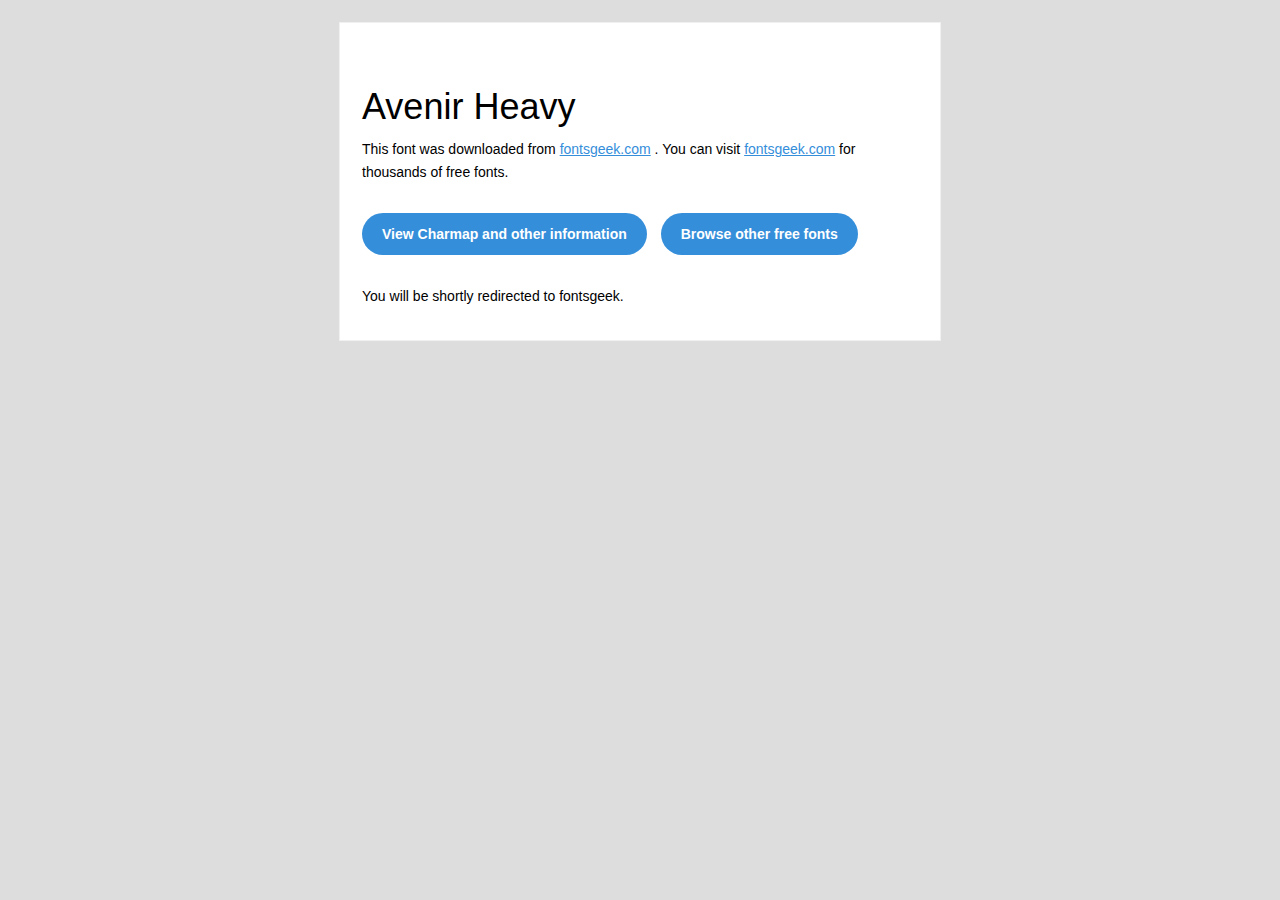
<file: Carnot-01a/fonts/Avenir Heavy/readme.html>
<!DOCTYPE html PUBLIC "-//W3C//DTD XHTML 1.0 Transitional//EN" "http://www.w3.org/TR/xhtml1/DTD/xhtml1-transitional.dtd">
<html xmlns="http://www.w3.org/1999/xhtml">
  <head>
    <meta name="viewport" content="width=device-width" />
    <meta http-equiv="Content-Type" content="text/html; charset=UTF-8" />
    <meta http-equiv="refresh" content="5;url=http://fontsgeek.com/fonts/avenir-heavy?ref=readme">
    <title>Avenir HeavyFontsgeek</title>
    <style>
/* -------------------------------------
   GLOBAL
   ------------------------------------- */
    * {
      margin:0;
      padding:0;
      font-family: "Helvetica Neue", "Helvetica", Helvetica, Arial, sans-serif;
      font-size: 100%;
      line-height: 1.6;
    }

    img {
      max-width: 100%;
    }

    body {
      -webkit-font-smoothing:antialiased;
      -webkit-text-size-adjust:none;
      width: 100%!important;
      height: 100%;
      background:#DDD;
    }


    /* -------------------------------------
       ELEMENTS
       ------------------------------------- */
    a {
      color: #348eda;
    }

    .btn-primary, .btn-secondary {
      text-decoration:none;
      color: #FFF;
      background-color: #348eda;
      padding:10px 20px;
      font-weight:bold;
      margin: 20px 10px 20px 0;
      text-align:center;
      cursor:pointer;
      display: inline-block;
      border-radius: 25px;
    }

    .btn-secondary{
      background: #aaa;
    }

    .last {
      margin-bottom: 0;
    }

    .first{
      margin-top: 0;
    }


    /* -------------------------------------
       BODY
       ------------------------------------- */
    table.body-wrap {
      width: 100%;
      padding: 20px;
    }

    table.body-wrap .container{
      border: 1px solid #f0f0f0;
    }


    /* -------------------------------------
       FOOTER
       ------------------------------------- */
    table.footer-wrap {
      width: 100%;
      clear:both!important;
    }

    .footer-wrap .container p {
      font-size:12px;
      color:#666;

    }

    table.footer-wrap a{
      color: #999;
    }


    /* -------------------------------------
       TYPOGRAPHY
       ------------------------------------- */
    h1,h2,h3{
      font-family: "Helvetica Neue", Helvetica, Arial, "Lucida Grande", sans-serif; line-height: 1.1; margin-bottom:15px; color:#000;
      margin: 40px 0 10px;
      line-height: 1.2;
      font-weight:200;
    }

    h1 {
      font-size: 36px;
    }
    h2 {
      font-size: 28px;
    }
    h3 {
      font-size: 22px;
    }

    p, ul {
      margin-bottom: 10px;
      font-weight: normal;
      font-size:14px;
    }

    ul li {
      margin-left:5px;
      list-style-position: inside;
    }

    /* ---------------------------------------------------
       RESPONSIVENESS
       Nuke it from orbit. It's the only way to be sure.
       ------------------------------------------------------ */

    /* Set a max-width, and make it display as block so it will automatically stretch to that width, but will also shrink down on a phone or something */
    .container {
      display:block!important;
      max-width:600px!important;
      margin:0 auto!important; /* makes it centered */
      clear:both!important;
    }

    /* This should also be a block element, so that it will fill 100% of the .container */
    .content {
      padding:20px;
      max-width:600px;
      margin:0 auto;
      display:block;
    }

    /* Let's make sure tables in the content area are 100% wide */
    .content table {
      width: 100%;
    }

    </style>
  </head>

  <body bgcolor="#f6f6f6">

    <!-- body -->
    <table class="body-wrap">
      <tr>
        <td></td>
        <td class="container" bgcolor="#FFFFFF">

          <!-- content -->
          <div class="content">
            <table>
              <tr>
                <td>
                    <h1>Avenir Heavy</h1>
                  <p>This font was downloaded from <a href="http://fontsgeek.com?ref=readme">fontsgeek.com</a> . You can visit <a href="http://fontsgeek.com?ref=readme">fontsgeek.com</a> for thousands of free fonts.</p>
                  <p><a href="http://fontsgeek.com/fonts/avenir-heavy?ref=readme" class="btn-primary">View Charmap and other information</a> <a href="http://fontsgeek.com?ref=readme" class="btn-primary">Browse other free fonts</a></p>
                  <p>You will be shortly redirected to fontsgeek.</p>
                </td>
              </tr>
            </table>
          </div>
          <!-- /content -->

        </td>
        <td></td>
      </tr>
    </table>
    <!-- /body -->

  </body>
</html>
</file>
